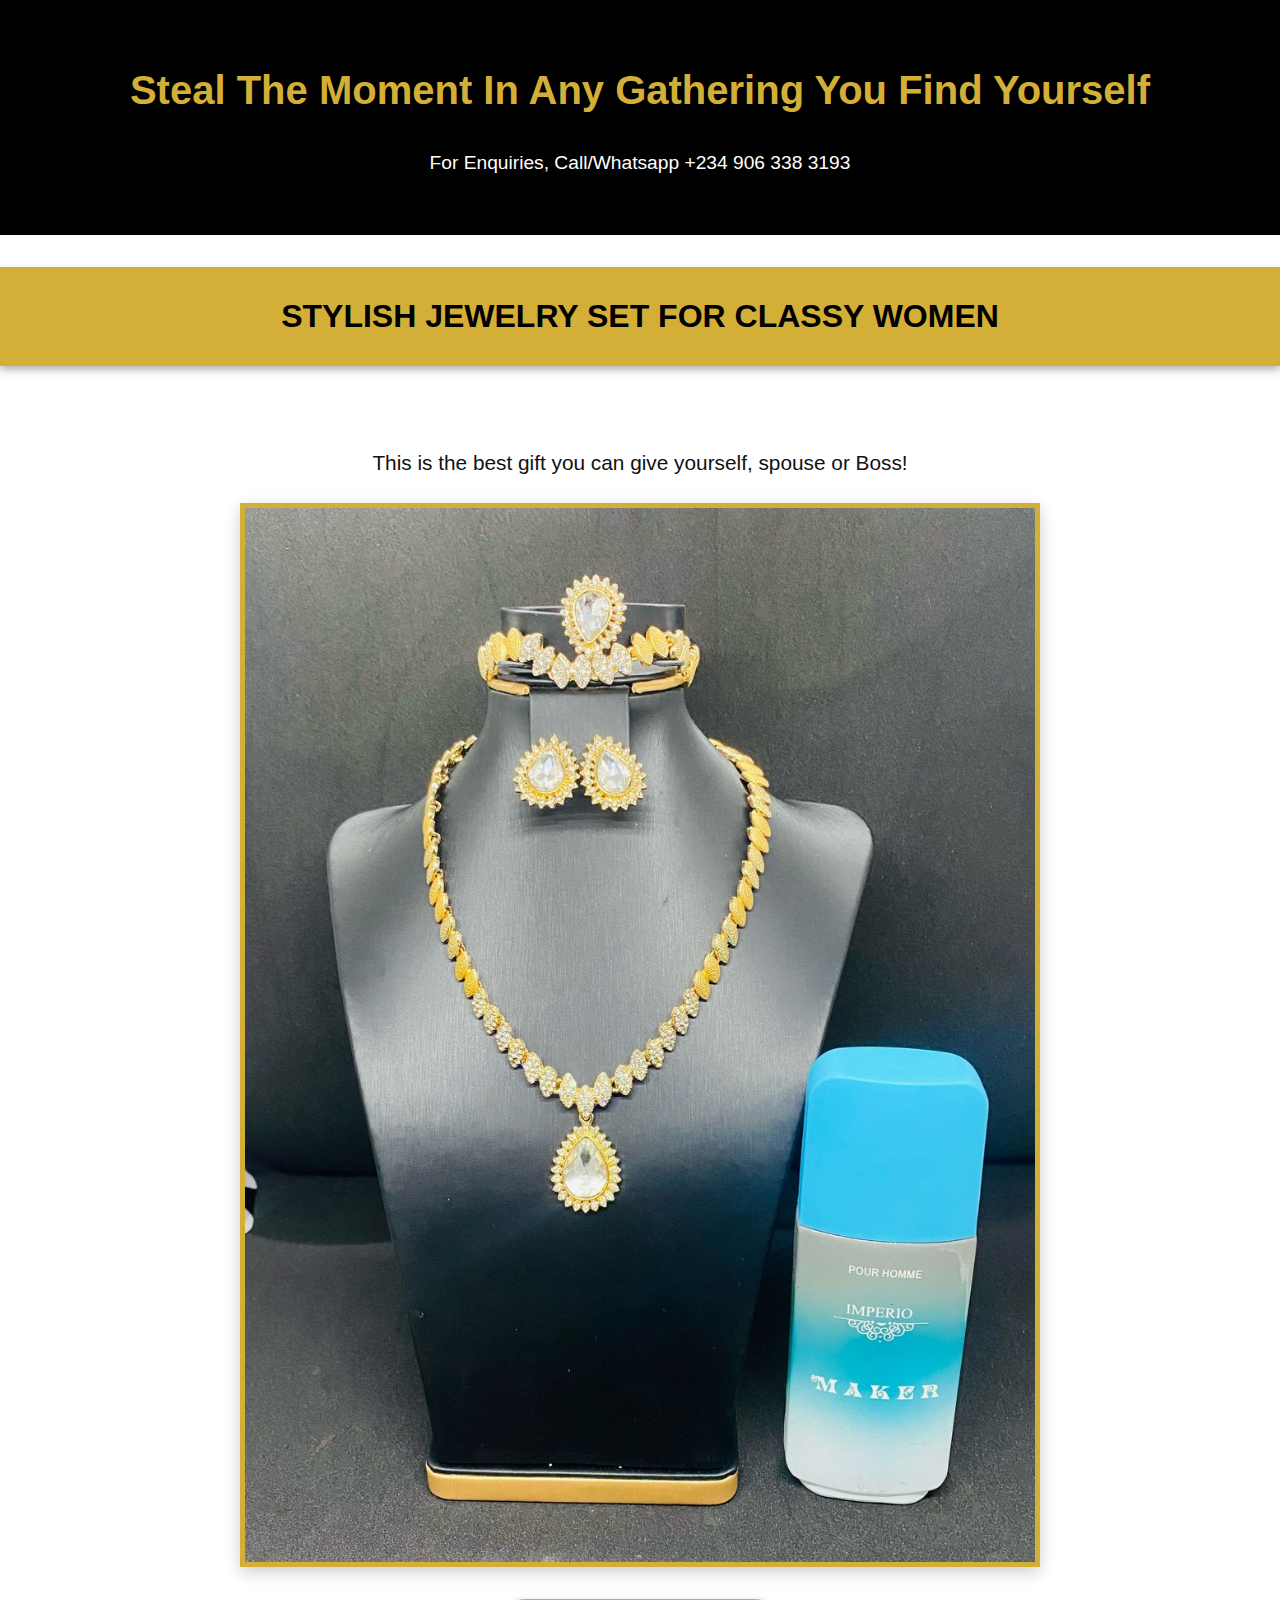
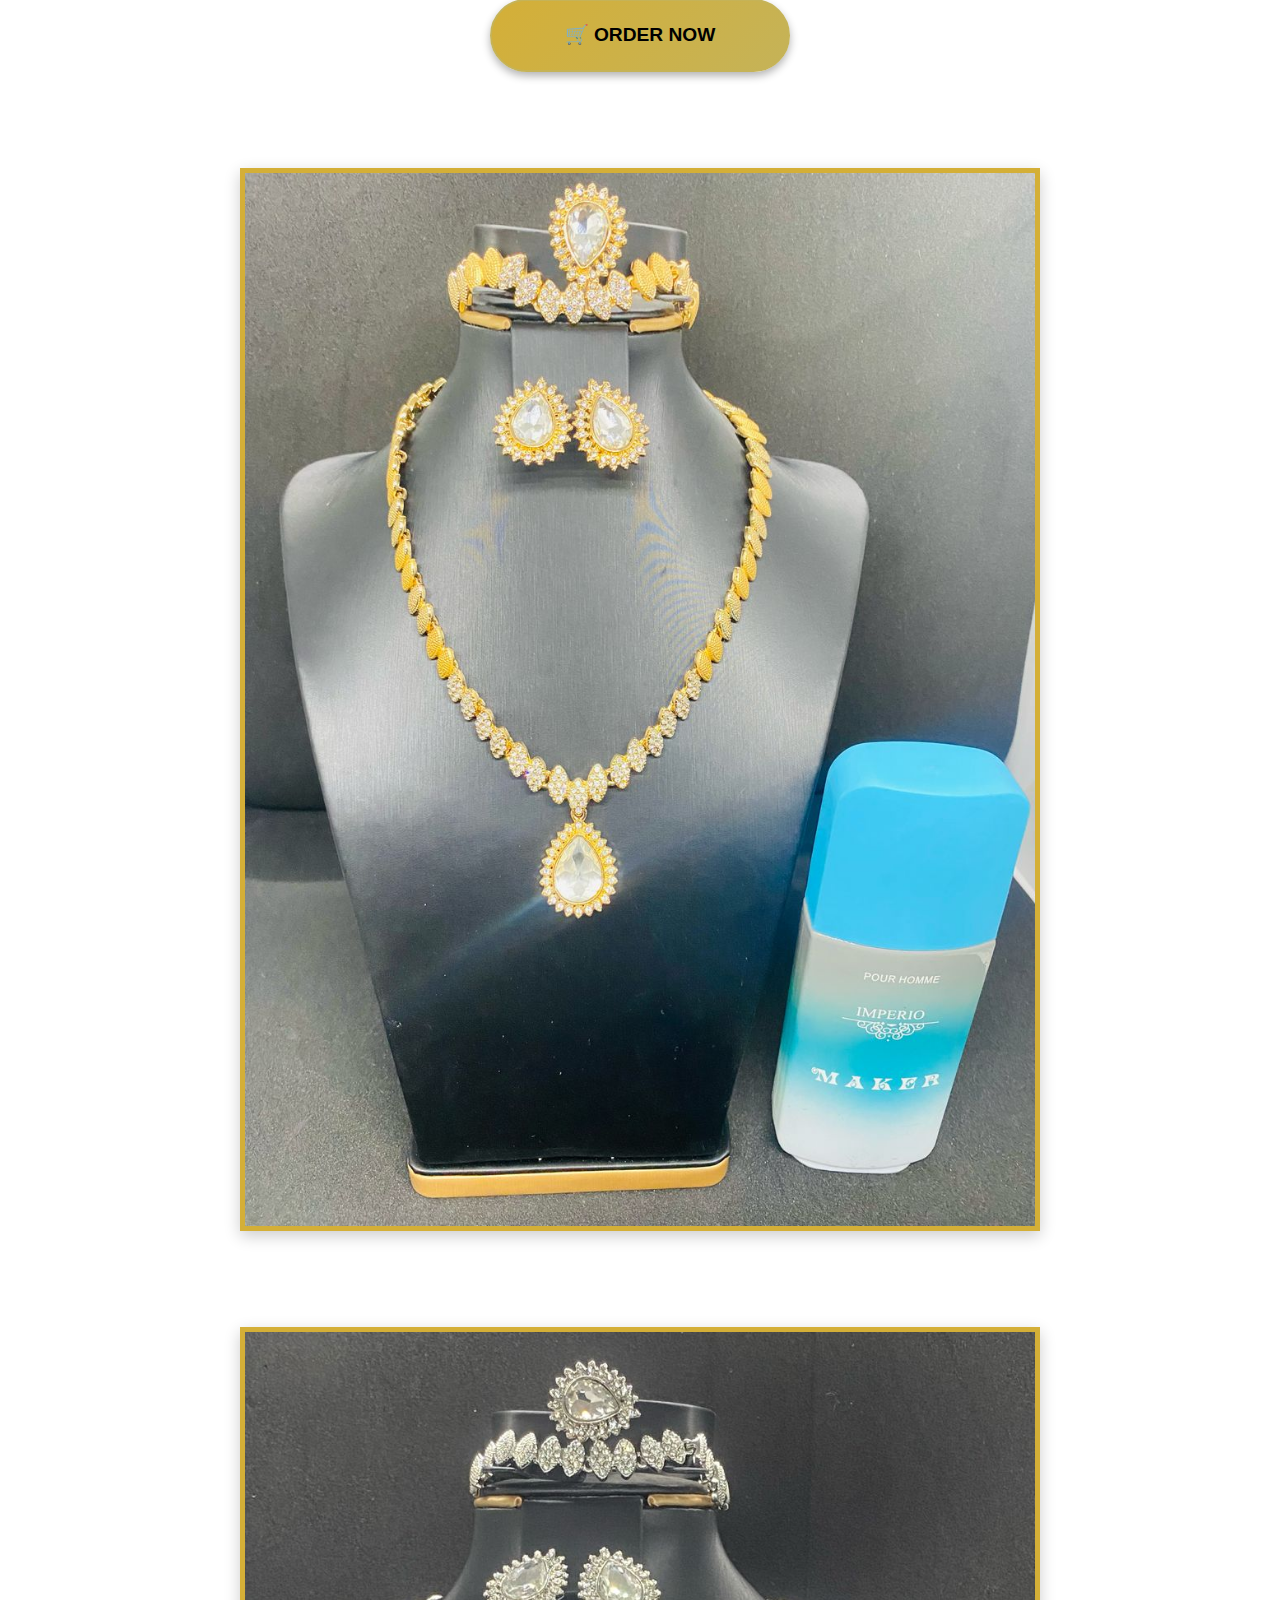
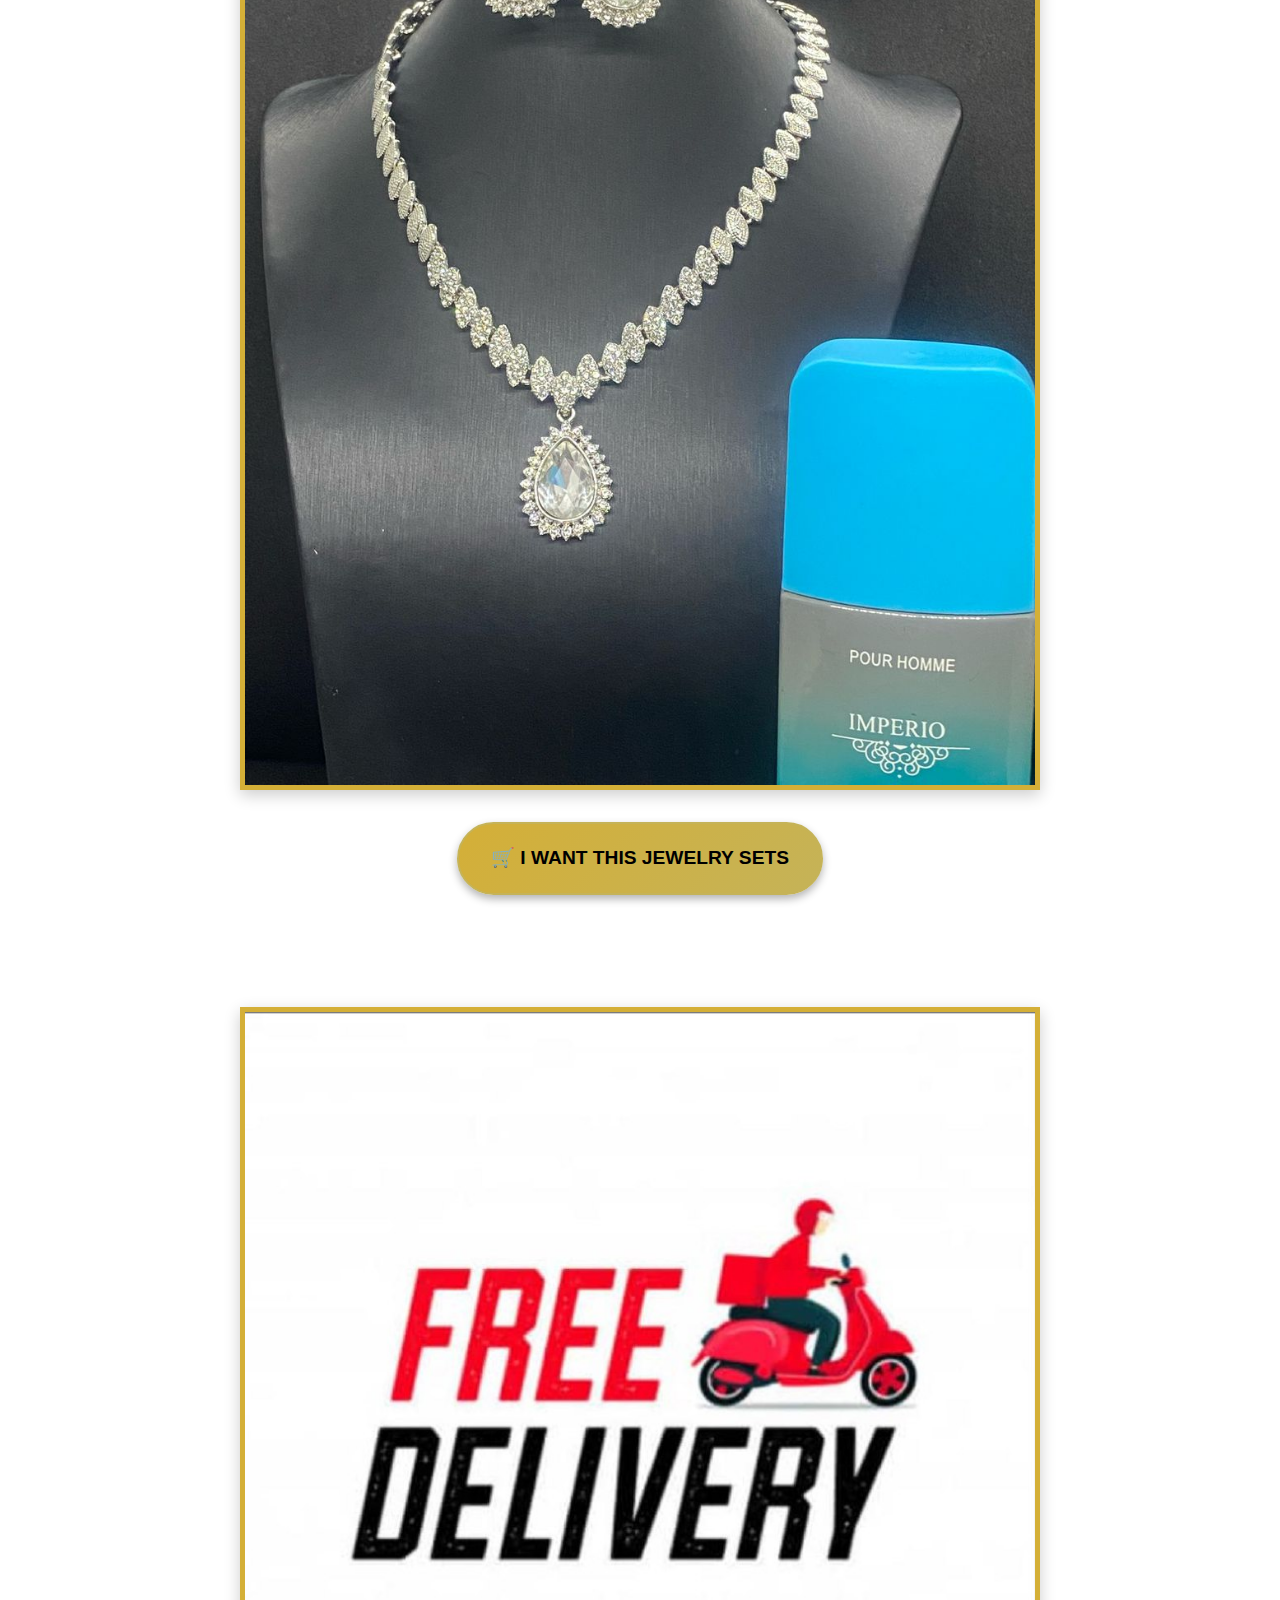
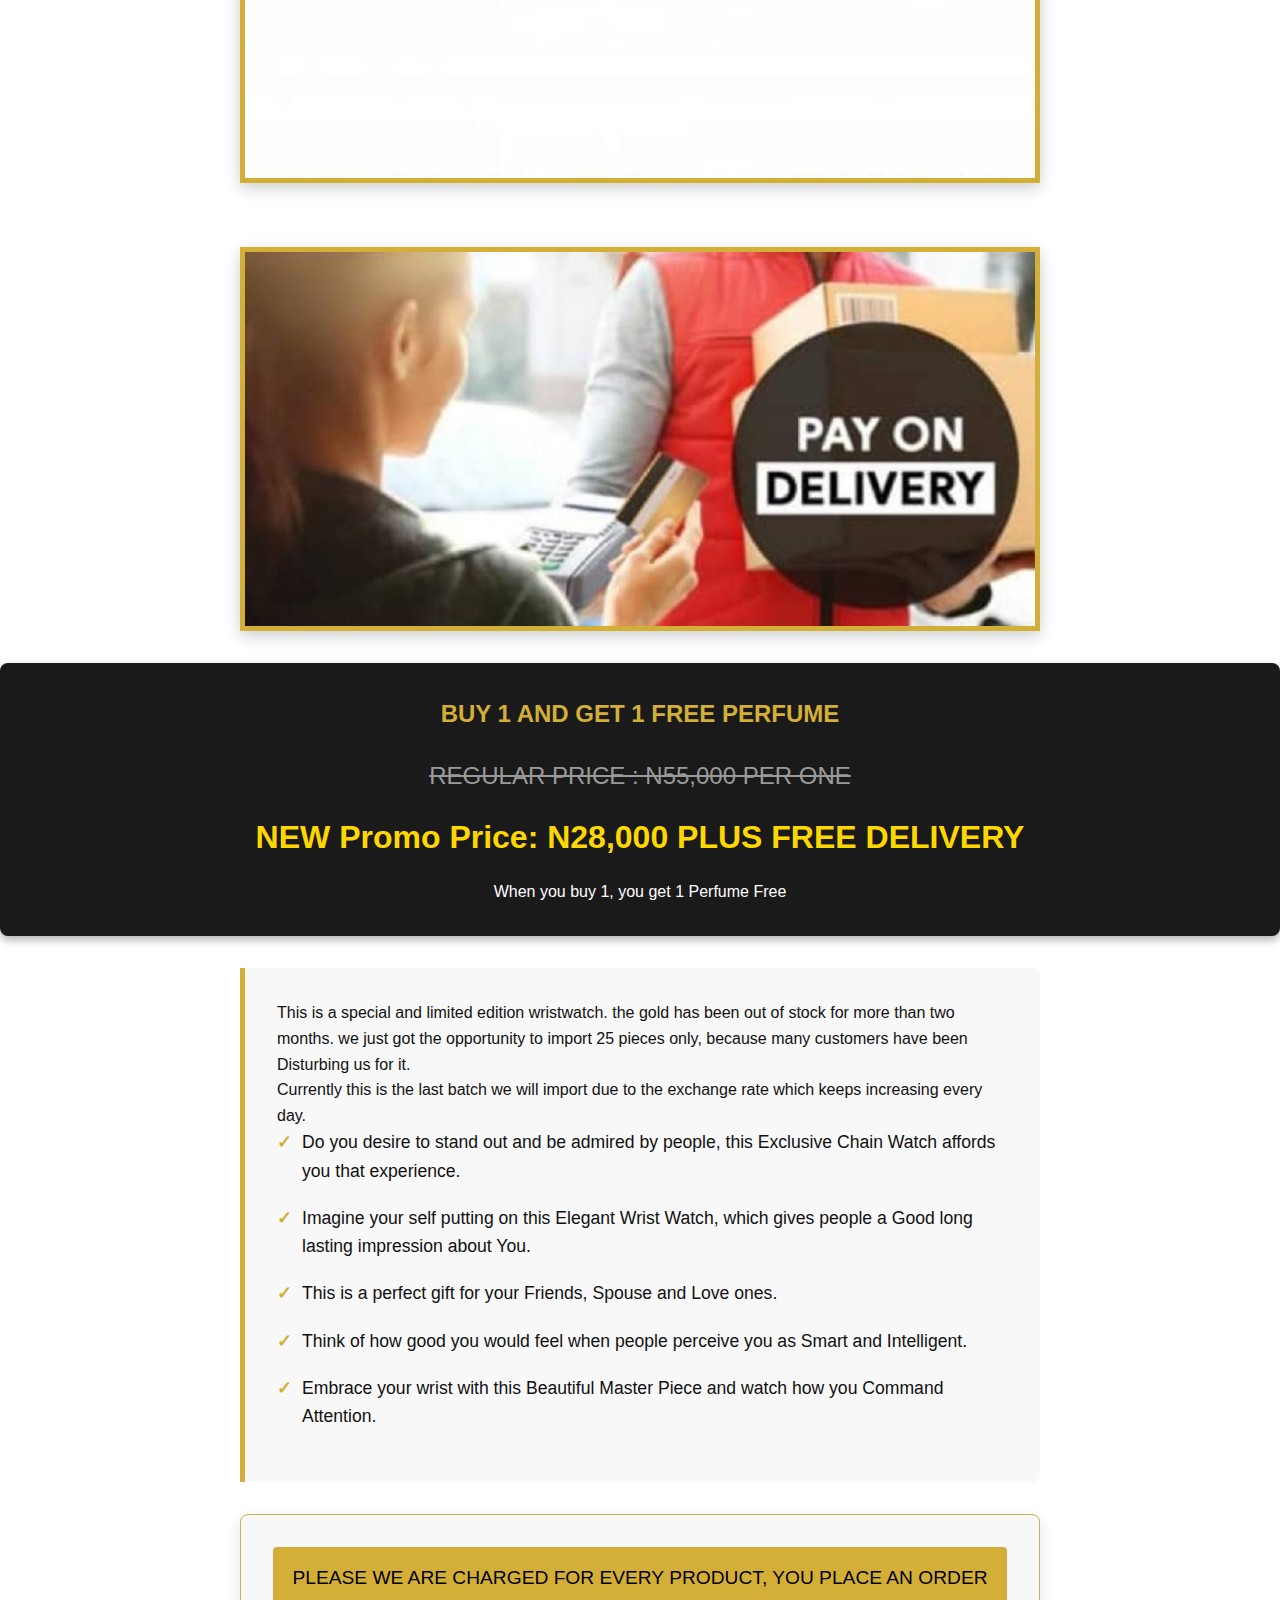
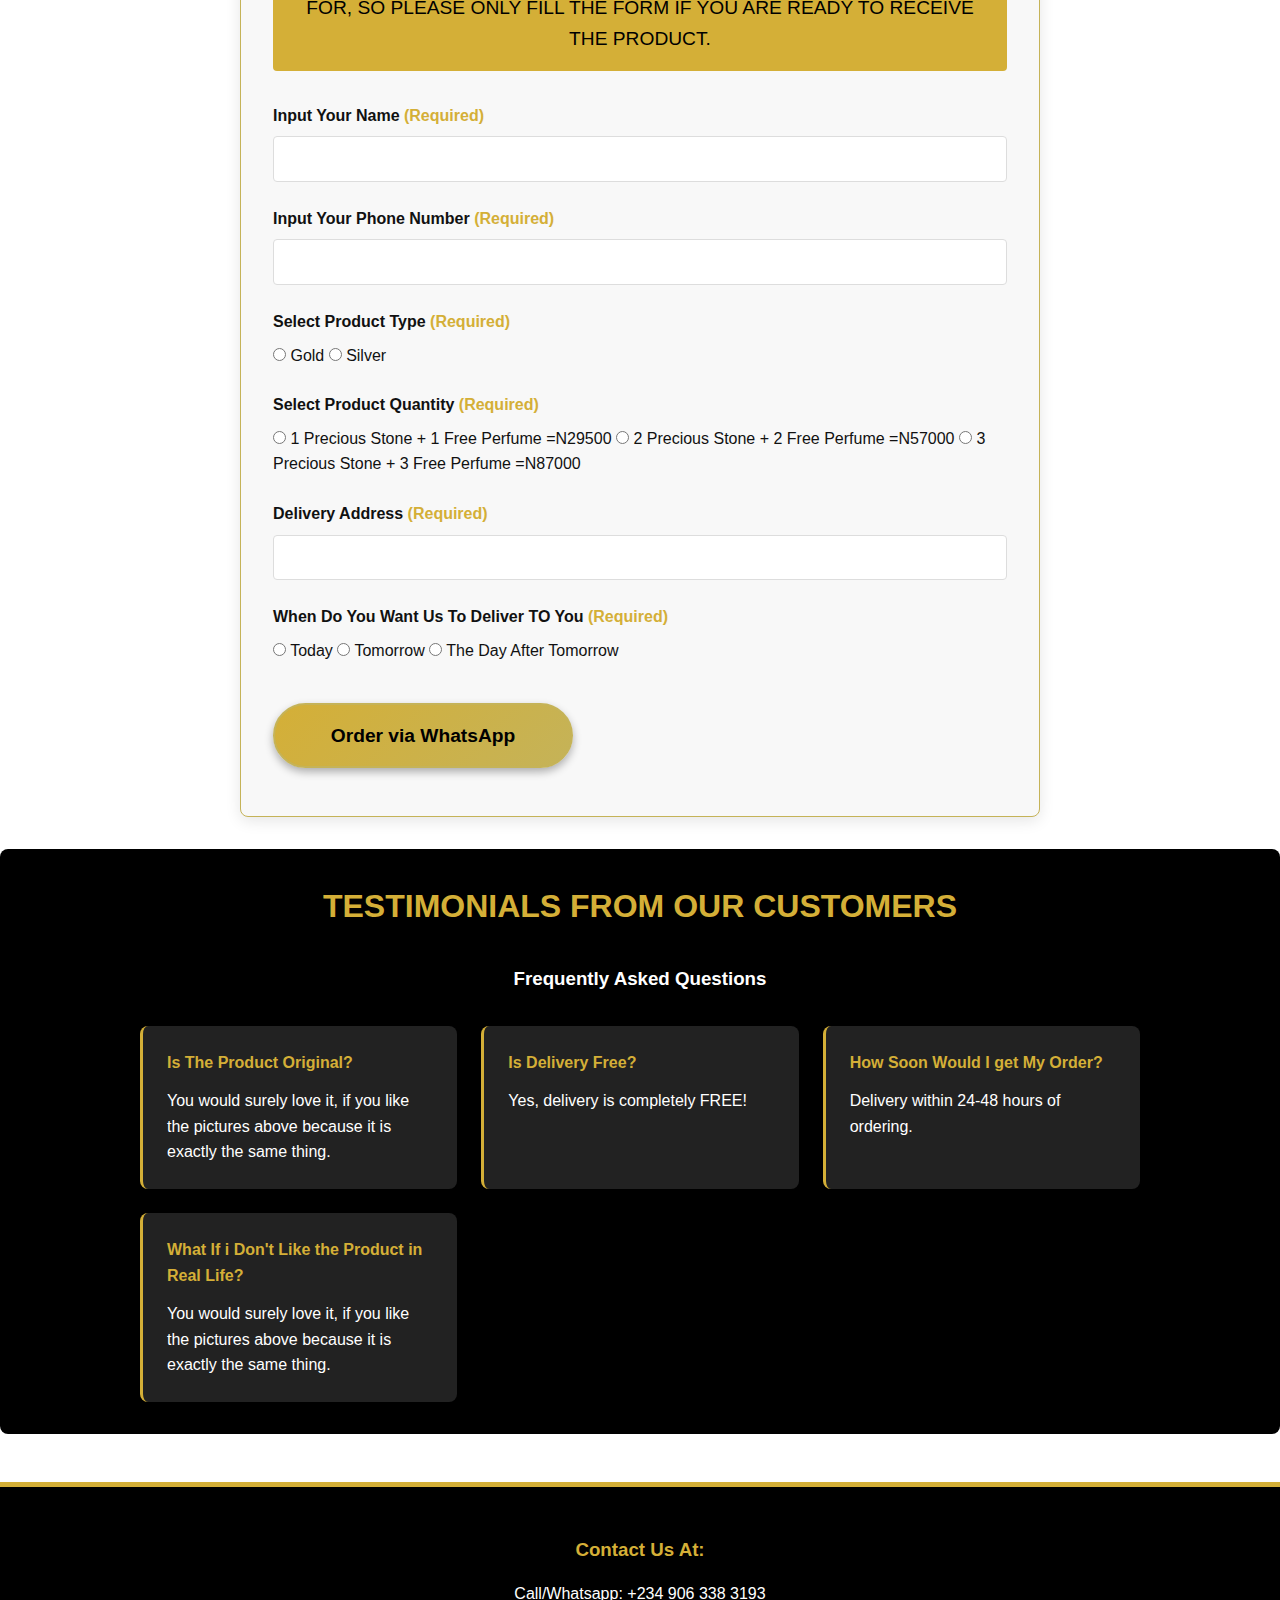
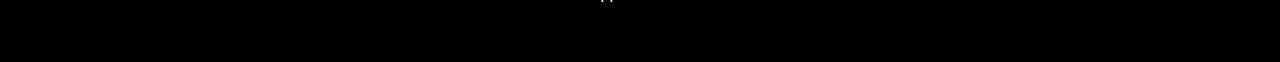
<file: index.html>
<!DOCTYPE html>
<html lang="en">
<head>
    <meta charset="UTF-8">
    <meta name="viewport" content="width=device-width, initial-scale=1.0">
    <title>Stylish Jewelry Set For Classy Women</title>
    <link rel="stylesheet" href="styles.css">
</head>
<body>
    <header class="main-header">
        <h1 class="steal-moment">Steal The Moment In Any Gathering You Find Yourself</h1>
       
        <p class="contact-info">For Enquiries, Call/Whatsapp +234 906 338 3193</p>
    </header>

    <div class="jewelry-banner">
        Stylish Jewelry Set For Classy Women
    </div>

    <div class="container">
        <div class="product-container">
            <p class="tagline">This is the best gift you can give yourself, spouse or Boss!</p>
            <img src="images/PRODUCT.jpeg" alt="Jewelry Set Display" class="product-image">
            <a href="#order-form" class="cta-button">
                🛒 ORDER NOW
            </a>
        </div>
        <div class="product-container">
          <img src="images/PRODUCT1.jpeg" class="product-image">
      </div>
      <div class="product-container">
        <img src="images/PRODUCT2.jpeg" class="product-image">
        <a href="#jewelry-set" class="cta-button">
          🛒 I WANT THIS JEWELRY SETS
      </a>
    </div>
         </div>
      <div class="product-container">
        <img src="images/fd.jpg" class="product-image">
    </div>
        <div class="pod">
        <img src="images/pod.jpg" class="product-image">
    </div>

        <div class="pricing-section">
            <h2>BUY 1 AND GET 1 FREE PERFUME</h2>
            <p class="regular-price">REGULAR PRICE : N55,000 PER ONE</p>
            <p class="promo-price">NEW Promo Price: N28,000 PLUS FREE DELIVERY</p>
            <p>When you buy 1, you get 1 Perfume Free</p>
            </div>
            </div>


        <div class="features-list">
            <p>This is a special and limited edition wristwatch. the gold has been out of stock for more than two months. we just got the opportunity to import 25 pieces only, because many customers have been Disturbing us for it.</p>
            <p>Currently this is the last batch we will import due to the exchange rate which keeps increasing every day.</p>
            <p class="feature-item">Do you desire to stand out and be admired by people, this Exclusive Chain Watch affords you that experience.</p>
            <p class="feature-item">Imagine your self putting on this Elegant Wrist Watch, which gives people a Good long lasting impression about You.</p>
            <p class="feature-item">This is a perfect gift for your Friends, Spouse and Love ones.</p>
            <p class="feature-item">Think of how good you would feel when people perceive you as Smart and Intelligent.</p>
            <p class="feature-item">Embrace your wrist with this Beautiful Master Piece and watch how you Command Attention.</p>
        </div>

        <!-- WhatsApp Order Form -->
        <form id="order-form" class="order-form" onsubmit="return sendToWhatsApp(event)">
            <div class="form-warning">
                PLEASE WE ARE CHARGED FOR EVERY PRODUCT, YOU PLACE AN ORDER FOR, SO PLEASE ONLY FILL THE FORM IF YOU ARE READY TO RECEIVE THE PRODUCT.
            </div>

            <div class="form-group">
                <label class="form-label">Input Your Name <span class="required">(Required)</span></label>
                <input type="text" id="customer-name" class="form-input" required>
            </div>

            <div class="form-group">
                <label class="form-label">Input Your Phone Number <span class="required">(Required)</span></label>
                <input type="tel" id="phone" class="form-input" required>
            </div>

            <div class="form-group">
                <label class="form-label">Select Product Type <span class="required">(Required)</span></label>
                <div>
                    <input type="radio" name="productType" id="gold" value="Gold" required> Gold
                    <input type="radio" name="productType" id="silver" value="Silver"> Silver
                </div>
            </div>

            <div class="form-group">
                <label class="form-label">Select Product Quantity <span class="required">(Required)</span></label>
                <div>
                    <input type="radio" name="quantity" id="qty1" value="1 Set (₦29,500)" required> 1 Precious Stone + 1 Free Perfume =N29500
                    <input type="radio" name="quantity" id="qty2" value="2 Sets (₦57,000)"> 2 Precious Stone + 2 Free Perfume =N57000
                    <input type="radio" name="quantity" id="qty3" value="3 Sets (₦87,000)"> 3 Precious Stone + 3 Free Perfume =N87000
                </div>
            </div>

            <div class="form-group">
                <label class="form-label">Delivery Address <span class="required">(Required)</span></label>
                <input type="text" id="address" class="form-input" required>
            </div>

            <div class="form-group">
                <label class="form-label">When Do You Want Us To Deliver TO You <span class="required">(Required)</span></label>
                <div>
                    <input type="radio" name="deliveryTime" id="today" value="Today" required> Today
                    <input type="radio" name="deliveryTime" id="tomorrow" value="Tomorrow"> Tomorrow
                    <input type="radio" name="deliveryTime" id="day-after" value="The Day After Tomorrow"> The Day After Tomorrow
                </div>
            </div>

            <button type="submit" class="cta-button" id="submit-button">Order via WhatsApp</button>
        </form>

        <section class="faq-section">
            <h2 class="faq-title">TESTIMONIALS FROM OUR CUSTOMERS</h2>
            <h3 class="faq-subtitle">Frequently Asked Questions</h3>
            
            <div class="faq-grid">
                <div class="faq-item">
                    <h4>Is The Product Original?</h4>
                    <p>You would surely love it, if you like the pictures above because it is exactly the same thing.</p>
                </div>
                <div class="faq-item">
                    <h4>Is Delivery Free?</h4>
                    <p>Yes, delivery is completely FREE!</p>
                </div>
                <div class="faq-item">
                    <h4>How Soon Would I get My Order?</h4>
                    <p>Delivery within 24-48 hours of ordering.</p>
                </div>
                <div class="faq-item">
                    <h4>What If i Don't Like the Product in Real Life?</h4>
                    <p>You would surely love it, if you like the pictures above because it is exactly the same thing.</p>
                </div>
            </div>
        </section>
    </div>

    <footer class="footer">
        <div class="container">
            <h3>Contact Us At:</h3>
            <p>Call/Whatsapp: +234 906 338 3193</p>
        </div>
    </footer>

    <!-- WhatsApp Integration Script -->
    <script>
        function sendToWhatsApp(event) {
            event.preventDefault();
            
            // Get form values
            const name = document.getElementById('customer-name').value;
            const phone = document.getElementById('phone').value;
            const address = document.getElementById('address').value;
            
            // Get selected product type
            let productType = "";
            if (document.getElementById('gold').checked) {
                productType = "Gold";
            } else if (document.getElementById('silver').checked) {
                productType = "Silver";
            }
            
            // Get selected quantity
            let quantity = "";
            if (document.getElementById('qty1').checked) {
                quantity = "1 Set (₦29,500)";
            } else if (document.getElementById('qty2').checked) {
                quantity = "2 Sets (₦57,000)";
            } else if (document.getElementById('qty3').checked) {
                quantity = "3 Sets (₦87,000)";
            }
            
            // Get selected delivery time
            let deliveryTime = "";
            if (document.getElementById('today').checked) {
                deliveryTime = "Today";
            } else if (document.getElementById('tomorrow').checked) {
                deliveryTime = "Tomorrow";
            } else if (document.getElementById('day-after').checked) {
                deliveryTime = "The Day After Tomorrow";
            }
            
            // Format message
            const message = 
                "Hello! I would like to place an order:" + 
                "\n\n*Name:* " + name + 
                "\n*Phone:* " + phone + 
                "\n*Product Type:* " + productType + 
                "\n*Quantity:* " + quantity + 
                "\n*Delivery Address:* " + address + 
                "\n*Delivery Time:* " + deliveryTime + 
                "\n\nThank you!";
            
            // WhatsApp number - replace with your actual WhatsApp number
            // Note: Include country code (e.g., use 234 instead of 0 for Nigeria)
            const whatsappNumber = "2349063383193"; // Change to your WhatsApp number with country code
            
            // Create WhatsApp URL
            const whatsappURL = "https://wa.me/" + whatsappNumber + "?text=" + encodeURIComponent(message);
            
            // Open WhatsApp in a new tab
            window.open(whatsappURL, '_blank');
            
            return false;
        }
    </script>
</body>
</html>
</file>
<file: styles.css>
/* Variables - Updated to Gold/Black color scheme */
:root {
    --primary-black: #000000;
    --primary-gold: #D4AF37;
    --accent-gold: #FFD700;
    --secondary-gold: #C5B358;
    --text-dark: #111111;
    --text-white: #ffffff;
    --background-dark: #1A1A1A;
}

/* Reset */
* {
    margin: 0;
    padding: 0;
    box-sizing: border-box;
    font-family: Arial, sans-serif;
}

/* Global Styles */
body {
    background-color: #ffffff;
    line-height: 1.6;
    color: var(--text-dark);
}

.container {
    max-width: 1200px;
    margin: 0 auto;
    padding: 1rem;
}

/* Header and Sale Image Styles */
.main-header {
    text-align: center;
    padding: 2rem 1rem;
    margin-bottom: 2rem;
    background-color: var(--primary-black);
    color: var(--primary-gold);
}

.steal-moment {
    color: var(--primary-gold);
    font-size: 2.5rem;
    font-weight: bold;
    margin: 2rem 0;
    line-height: 1.3;
    padding: 0 1rem;
}

.contact-info {
    font-size: 1.2rem;
    margin: 1.5rem 0;
    font-weight: 500;
    color: var(--text-white);
}

/* Banner Section */
.jewelry-banner {
    background-color: var(--primary-gold);
    color: var(--primary-black);
    padding: 1.5rem;
    text-align: center;
    font-size: 2rem;
    margin: 2rem 0;
    font-weight: bold;
    text-transform: uppercase;
    box-shadow: 0 4px 8px rgba(0,0,0,0.3);
}

/* Product Display */
.product-container {
    text-align: center;
    padding: 2rem 0;
}

.tagline {
    font-size: 1.3rem;
    color: var(--text-dark);
    margin-bottom: 1.5rem;
}

.product-image {
    max-width: 800px;
    width: 100%;
    margin: 1rem auto;
    display: block;
    border: 5px solid var(--primary-gold);
    box-shadow: 0 5px 15px rgba(0,0,0,0.2);
}

/* CTA Buttons */
.cta-button {
    background: linear-gradient(135deg, var(--primary-gold), var(--secondary-gold));
    color: var(--primary-black);
    padding: 1.2rem 2rem;
    border-radius: 50px;
    display: inline-block;
    text-decoration: none;
    font-size: 1.2rem;
    font-weight: bold;
    margin: 1rem auto;
    min-width: 300px;
    box-shadow: 0 4px 8px rgba(0,0,0,0.3);
    transition: all 0.3s ease;
    text-align: center;
    cursor: pointer;
    border: 2px solid var(--secondary-gold);
}

.cta-button:hover {
    transform: scale(1.05);
    box-shadow: 0 6px 12px rgba(0,0,0,0.4);
    background: linear-gradient(135deg, var(--secondary-gold), var(--primary-gold));
}

/* Pricing Section */
.pricing-section {
    text-align: center;
    padding: 2rem;
    background-color: var(--background-dark);
    color: var(--text-white);
    border-radius: 8px;
    margin: 2rem 0;
    box-shadow: 0 4px 8px rgba(0,0,0,0.3);
}

.pricing-section h2 {
    color: var(--primary-gold);
    margin-bottom: 1.5rem;
}

.regular-price {
    text-decoration: line-through;
    font-size: 1.5rem;
    color: #999;
}

.promo-price {
    color: var(--accent-gold);
    font-size: 2rem;
    font-weight: bold;
    margin: 1rem 0;
}

.special-offer {
    color: var(--primary-gold);
    font-size: 1.8rem;
    margin: 2rem 0;
    font-weight: bold;
}

/* Features Section */
.features-list {
    max-width: 800px;
    margin: 2rem auto;
    padding: 2rem;
    background-color: #f8f8f8;
    border-left: 5px solid var(--primary-gold);
    border-radius: 0 8px 8px 0;
}

.feature-item {
    margin-bottom: 1.2rem;
    font-size: 1.1rem;
    position: relative;
    padding-left: 25px;
}

.feature-item:before {
    content: "✓";
    color: var(--primary-gold);
    position: absolute;
    left: 0;
    font-weight: bold;
}

/* Form Styles */
.order-form {
    max-width: 800px;
    margin: 2rem auto;
    padding: 2rem;
    background-color: #f8f8f8;
    border-radius: 8px;
    box-shadow: 0 4px 15px rgba(0,0,0,0.1);
    border: 1px solid var(--secondary-gold);
}

.form-warning {
    color: var(--primary-black);
    font-size: 1.2rem;
    text-align: center;
    margin-bottom: 2rem;
    padding: 1rem;
    background-color: var(--primary-gold);
    border-radius: 4px;
}

.form-group {
    margin-bottom: 1.5rem;
}

.form-label {
    display: block;
    margin-bottom: 0.5rem;
    font-weight: bold;
    color: var(--text-dark);
}

.form-input {
    width: 100%;
    padding: 0.8rem;
    border: 1px solid #ddd;
    border-radius: 4px;
    font-size: 1rem;
}

.form-input:focus {
    border-color: var(--primary-gold);
    outline: none;
    box-shadow: 0 0 5px rgba(212, 175, 55, 0.5);
}

.required {
    color: var(--primary-gold);
    font-weight: bold;
}

/* FAQ Section */
.faq-section {
    background-color: var(--primary-black);
    color: var(--text-white);
    padding: 2rem;
    margin: 2rem 0;
    border-radius: 8px;
}

.faq-title {
    text-align: center;
    font-size: 2rem;
    margin-bottom: 2rem;
    color: var(--primary-gold);
}

.faq-subtitle {
    text-align: center;
    color: var(--text-white);
    margin-bottom: 2rem;
}

.faq-grid {
    display: grid;
    grid-template-columns: repeat(auto-fit, minmax(250px, 1fr));
    gap: 1.5rem;
    max-width: 1000px;
    margin: 0 auto;
}

.faq-item {
    background-color: #222;
    padding: 1.5rem;
    border-radius: 8px;
    border-left: 3px solid var(--primary-gold);
}

.faq-item h4 {
    color: var(--primary-gold);
    margin-bottom: 0.8rem;
}

/* Footer */
.footer {
    background-color: var(--primary-black);
    color: var(--text-white);
    padding: 2rem;
    text-align: center;
    margin-top: 3rem;
    border-top: 5px solid var(--primary-gold);
}

.footer h3 {
    color: var(--primary-gold);
    margin-bottom: 1rem;
}

.footer p {
    margin: 0.5rem 0;
}

/* Success message styling */
.success-message {
    background-color: rgba(76, 175, 80, 0.1);
    border: 1px solid #4CAF50;
    padding: 1rem;
    border-radius: 4px;
    margin: 1rem 0;
    text-align: center;
}

.success-message h3 {
    color: #4CAF50;
    margin-bottom: 0.5rem;
}

/* Responsive Design */
@media (max-width: 768px) {
    .steal-moment {
        font-size: 1.8rem;
        margin: 1.5rem 0;
    }
    
    .sale-48-container {
        padding: 0 15px;
    }
    
    .sale-48 {
        max-width: 300px;
    }
    
    .contact-info {
        font-size: 1.1rem;
    }
    
    .jewelry-banner {
        font-size: 1.5rem;
        padding: 1rem;
    }
    
    .cta-button {
        min-width: 90%;
        font-size: 1rem;
    }
    
    .form-warning {
        font-size: 1rem;
    }
    
    .faq-grid {
        grid-template-columns: 1fr;
    }
}
</file>
